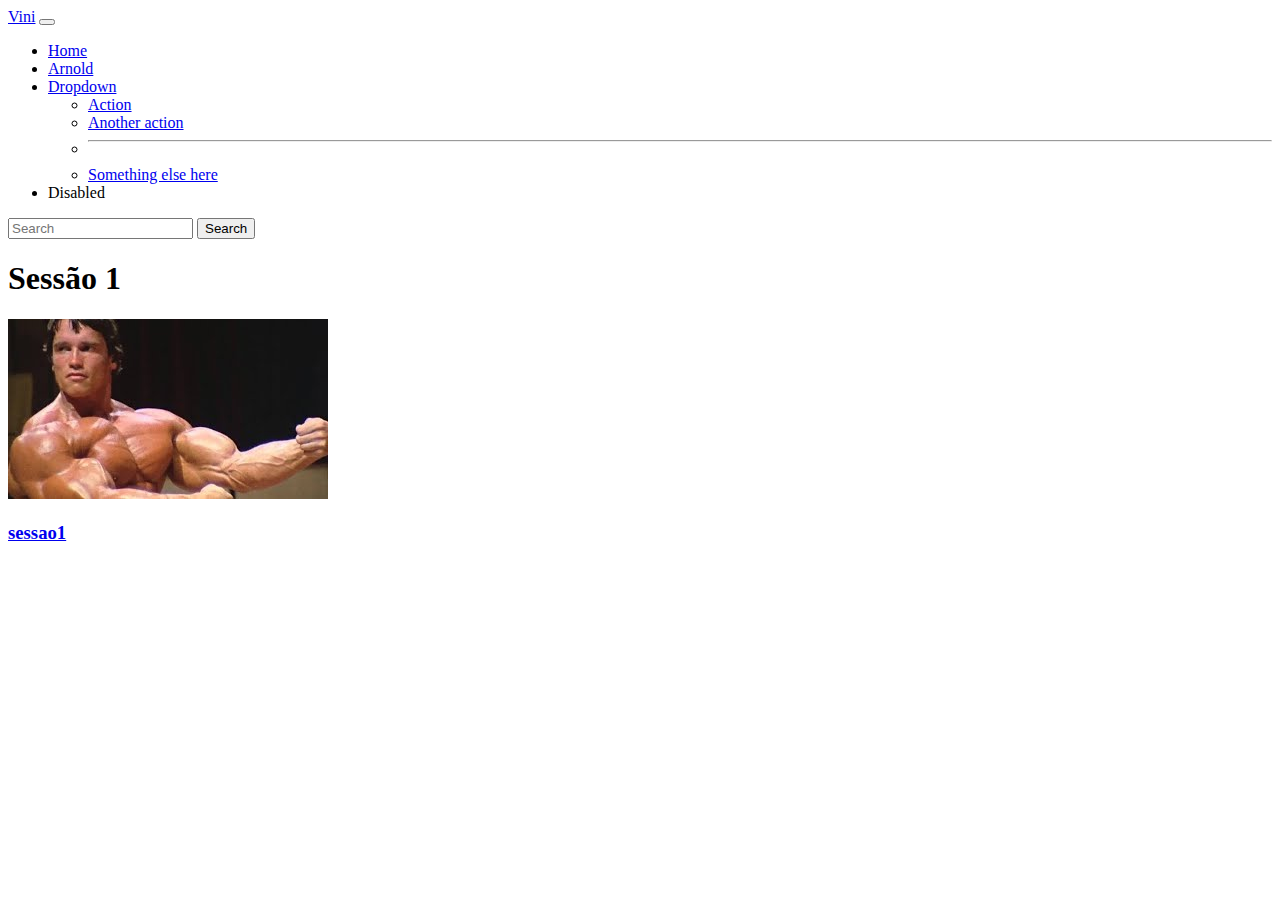
<file: index.html>
<!DOCTYPE html>
<html lang="en">
<head>
    <meta charset="UTF-8">
    <meta name="viewport" content="width=device-width, initial-scale=1.0">
    <title>Document</title>
    <link href="https://cdn.jsdelivr.net/npm/bootstrap@5.3.1/dist/css/bootstrap.min.css" rel="stylesheet" integrity="sha384-4bw+/aepP/YC94hEpVNVgiZdgIC5+VKNBQNGCHeKRQN+PtmoHDEXuppvnDJzQIu9" crossorigin="anonymous">
</head>
<body>
    <nav class="navbar navbar-expand-lg bg-body-tertiary">
        <div class="container-fluid">
          <a class="navbar-brand" href="index.html">Vini</a>
          <button class="navbar-toggler" type="button" data-bs-toggle="collapse" data-bs-target="#navbarSupportedContent" aria-controls="navbarSupportedContent" aria-expanded="false" aria-label="Toggle navigation">
            <span class="navbar-toggler-icon"></span>
          </button>
          <div class="collapse navbar-collapse" id="navbarSupportedContent">
            <ul class="navbar-nav me-auto mb-2 mb-lg-0">
              <li class="nav-item">
                <a class="nav-link active" aria-current="page" href="#">Home</a>
              </li>
              <li class="nav-item">
                <a class="nav-link" href="artista.html">Arnold</a>
              </li>
              <li class="nav-item dropdown">
                <a class="nav-link dropdown-toggle" href="#" role="button" data-bs-toggle="dropdown" aria-expanded="false">
                  Dropdown
                </a>
                <ul class="dropdown-menu">
                  <li><a class="dropdown-item" href="#">Action</a></li>
                  <li><a class="dropdown-item" href="#">Another action</a></li>
                  <li><hr class="dropdown-divider"></li>
                  <li><a class="dropdown-item" href="#">Something else here</a></li>
                </ul>
              </li>
              <li class="nav-item">
                <a class="nav-link disabled" aria-disabled="true">Disabled</a>
              </li>
            </ul>
            <form class="d-flex" role="search">
              <input class="form-control me-2" type="search" placeholder="Search" aria-label="Search">
              <button class="btn btn-outline-success" type="submit">Search</button>
            </form>
          </div>
        </div>
      </nav>
<h1>Sessão 1</h1> 
    <img src="arnold.jpg">
    <h3><a href="sessao1.html">sessao1</a></h3>
</body>
</html>
</file>
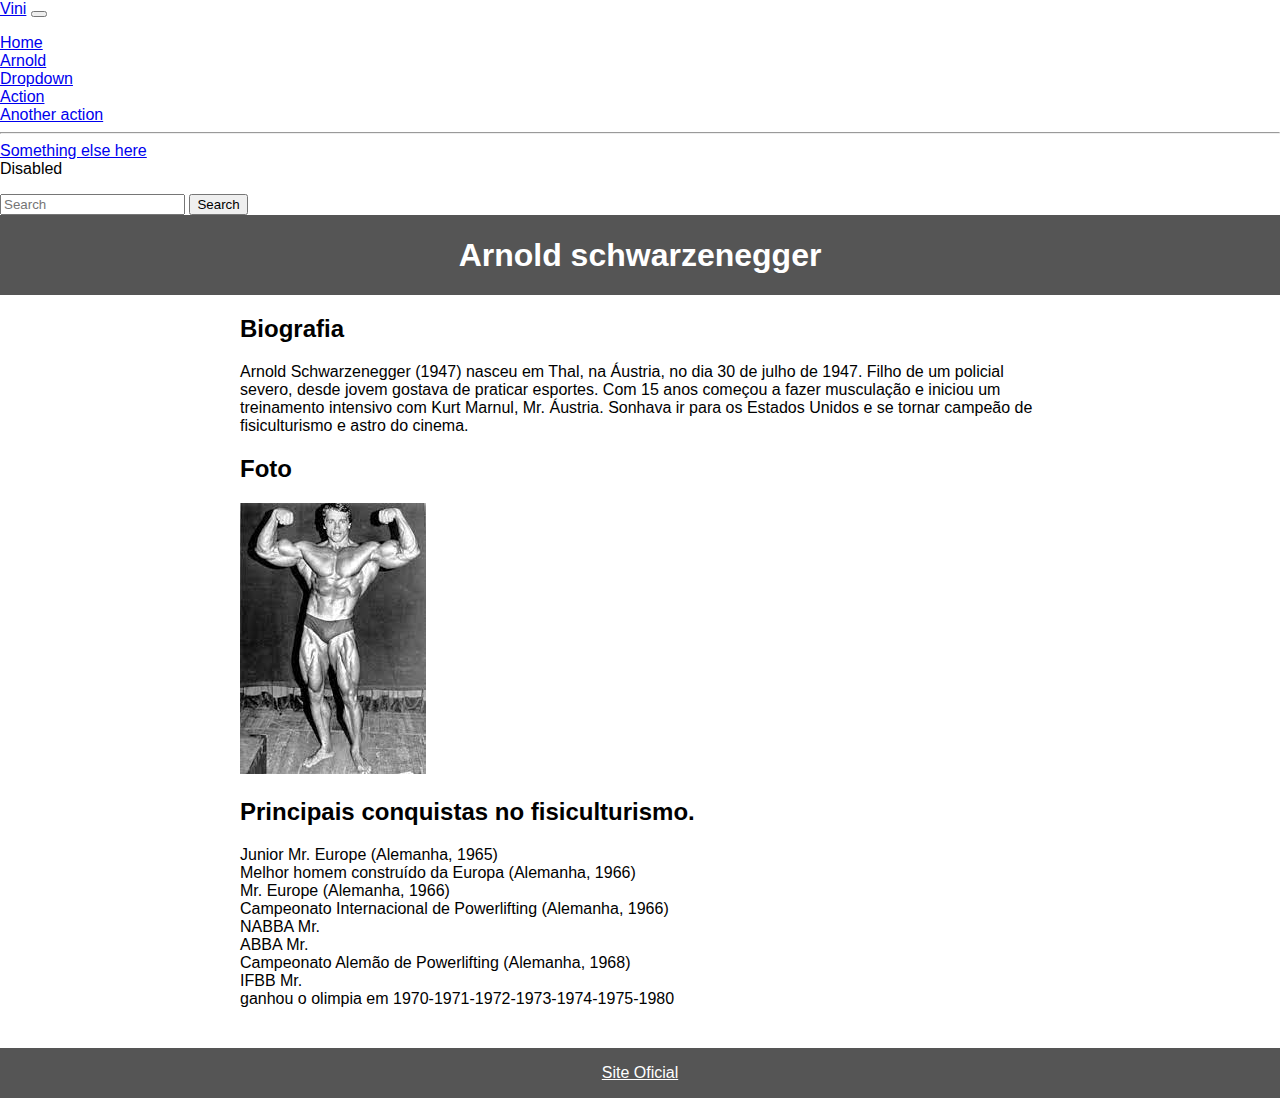
<file: artista.html>
<!DOCTYPE html>
<html>
  <head>
    <link rel="stylesheet" href="artista.css">
    
    <title>Arnold Schwarzenegger</title>
    <link href="https://cdn.jsdelivr.net/npm/bootstrap@5.3.1/dist/css/bootstrap.min.css" rel="stylesheet" integrity="sha384-4bw+/aepP/YC94hEpVNVgiZdgIC5+VKNBQNGCHeKRQN+PtmoHDEXuppvnDJzQIu9" crossorigin="anonymous">
</head>
<body>
    <nav class="navbar navbar-expand-lg bg-body-tertiary">
        <div class="container-fluid">
          <a class="navbar-brand" href="index.html">Vini</a>
          <button class="navbar-toggler" type="button" data-bs-toggle="collapse" data-bs-target="#navbarSupportedContent" aria-controls="navbarSupportedContent" aria-expanded="false" aria-label="Toggle navigation">
            <span class="navbar-toggler-icon"></span>
          </button>
          <div class="collapse navbar-collapse" id="navbarSupportedContent">
            <ul class="navbar-nav me-auto mb-2 mb-lg-0">
              <li class="nav-item">
                <a class="nav-link active" aria-current="page" href="#">Home</a>
              </li>
              <li class="nav-item">
                <a class="nav-link" href="artista.html">Arnold</a>
              </li>
              <li class="nav-item dropdown">
                <a class="nav-link dropdown-toggle" href="#" role="button" data-bs-toggle="dropdown" aria-expanded="false">
                  Dropdown
                </a>
                <ul class="dropdown-menu">
                  <li><a class="dropdown-item" href="#">Action</a></li>
                  <li><a class="dropdown-item" href="#">Another action</a></li>
                  <li><hr class="dropdown-divider"></li>
                  <li><a class="dropdown-item" href="#">Something else here</a></li>
                </ul>
              </li>
              <li class="nav-item">
                <a class="nav-link disabled" aria-disabled="true">Disabled</a>
              </li>
            </ul>
            <form class="d-flex" role="search">
              <input class="form-control me-2" type="search" placeholder="Search" aria-label="Search">
              <button class="btn btn-outline-success" type="submit">Search</button>
            </form>
          </div>
        </div>
      </nav>
    <header>
      <h1>Arnold schwarzenegger</h1>
    </header>
    <main>
      <section>
        <h2>Biografia</h2>
        <p>Arnold Schwarzenegger (1947) nasceu em Thal, na Áustria, no dia 30 de julho de 1947. Filho de um policial severo, desde jovem gostava de praticar esportes. Com 15 anos começou a fazer musculação e iniciou um treinamento intensivo com Kurt Marnul, Mr. Áustria. Sonhava ir para os Estados Unidos e se tornar campeão de fisiculturismo e astro do cinema.</p>
      </section>
      <section>
        <h2>Foto</h2>
        <img src="arnold.jpeg">
      </section>
      <section>
        <h2>Principais conquistas no fisiculturismo.</h2>
        <ul>
          <li>Junior Mr. Europe (Alemanha, 1965)</li>
          <li>Melhor homem construído da Europa (Alemanha, 1966)</li>
          <li>Mr. Europe (Alemanha, 1966)</li>
          <li>Campeonato Internacional de Powerlifting (Alemanha, 1966)</li>
          <li>NABBA Mr.</li>
          <li>ABBA Mr.</li>
          <li>Campeonato Alemão de Powerlifting (Alemanha, 1968)</li>
          <li>IFBB Mr.</li>
          <li>ganhou o olimpia em 1970-1971-1972-1973-1974-1975-1980</li>
        </ul>
      </section>
    </main>
    <footer>
      <a href="https://arnoldspumpclub.com/">Site Oficial</a>
    </footer>
  </body>
</html>
</file>
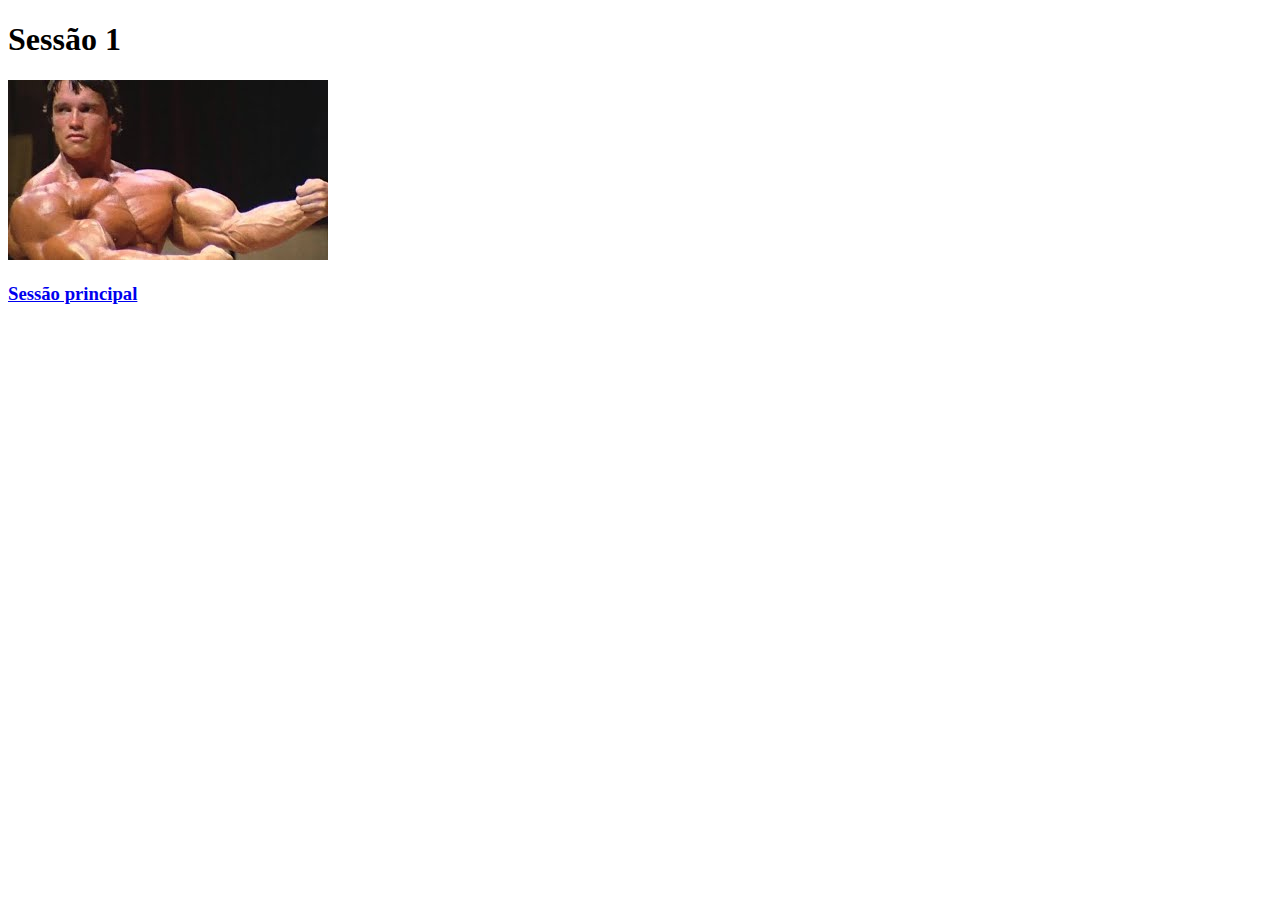
<file: index (1).html>
<!DOCTYPE html>
<html lang="en">
<head>
    <meta charset="UTF-8">
    <meta name="viewport" content="width=device-width, initial-scale=1.0">
    <title>Document</title>
</head>
<body>
<h1>Sessão 1</h1> 
    <img src="arnold.jpg">
    <h3><a href="index.html">Sessão principal</a></h3>
</body>
</html>
</file>
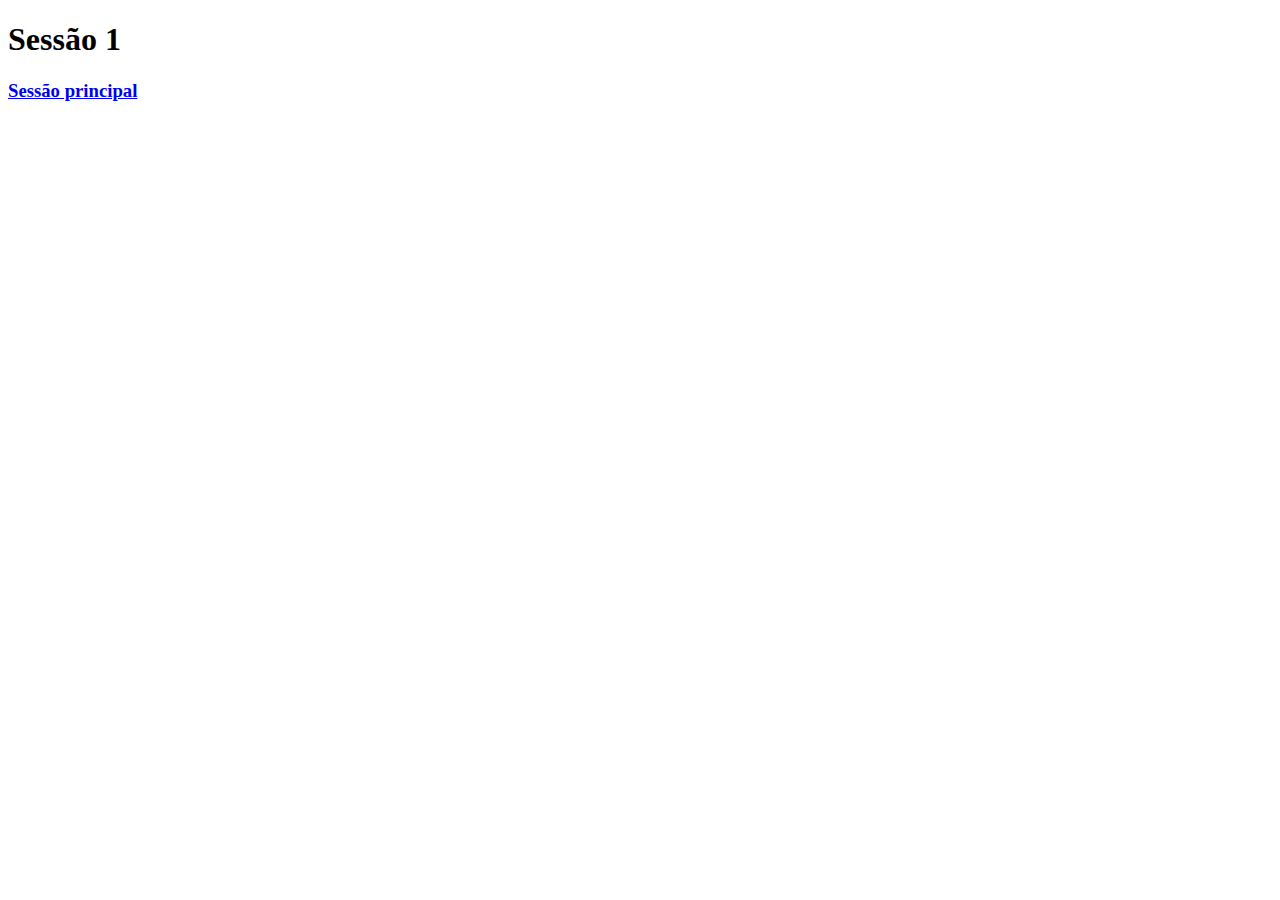
<file: index2.html>
<!DOCTYPE html>
<html lang="en">
<head>
    <meta charset="UTF-8">
    <meta name="viewport" content="width=device-width, initial-scale=1.0">
    <title>Document</title>
</head>
<body>
<h1>Sessão 1</h1>
    
    <h3><a href="index.html">Sessão principal</a></h3>
</body>
</html>
</file>
<file: artista.css>
body {
    font-family: Arial, sans-serif;
    margin: 0;
    padding: 0;
  }
  
  header {
    background-color: #555555;
    color: white;
    display: flex;
    justify-content: center;
    align-items: center;
    height: 80px;
  }
  
  header h1 {
    margin: 0;
  }
  
  main {
    max-width: 800px;
    margin: 0 auto;
    padding: 20px;
  }
  
  section {
    margin-bottom: 20px;
  }
  
  h2 {
    margin-top: 0;
  }
  
  ul {
    list-style: none;
    padding: 0;
  }
  
  img {
    max-width: 100%;
  }
  
  footer {
    background-color: #555555;
    color: white;
    display: flex;
    justify-content: center;
    align-items: center;
    height: 50px;
  }
  
  footer a {
    color: white;
  }
</file>
